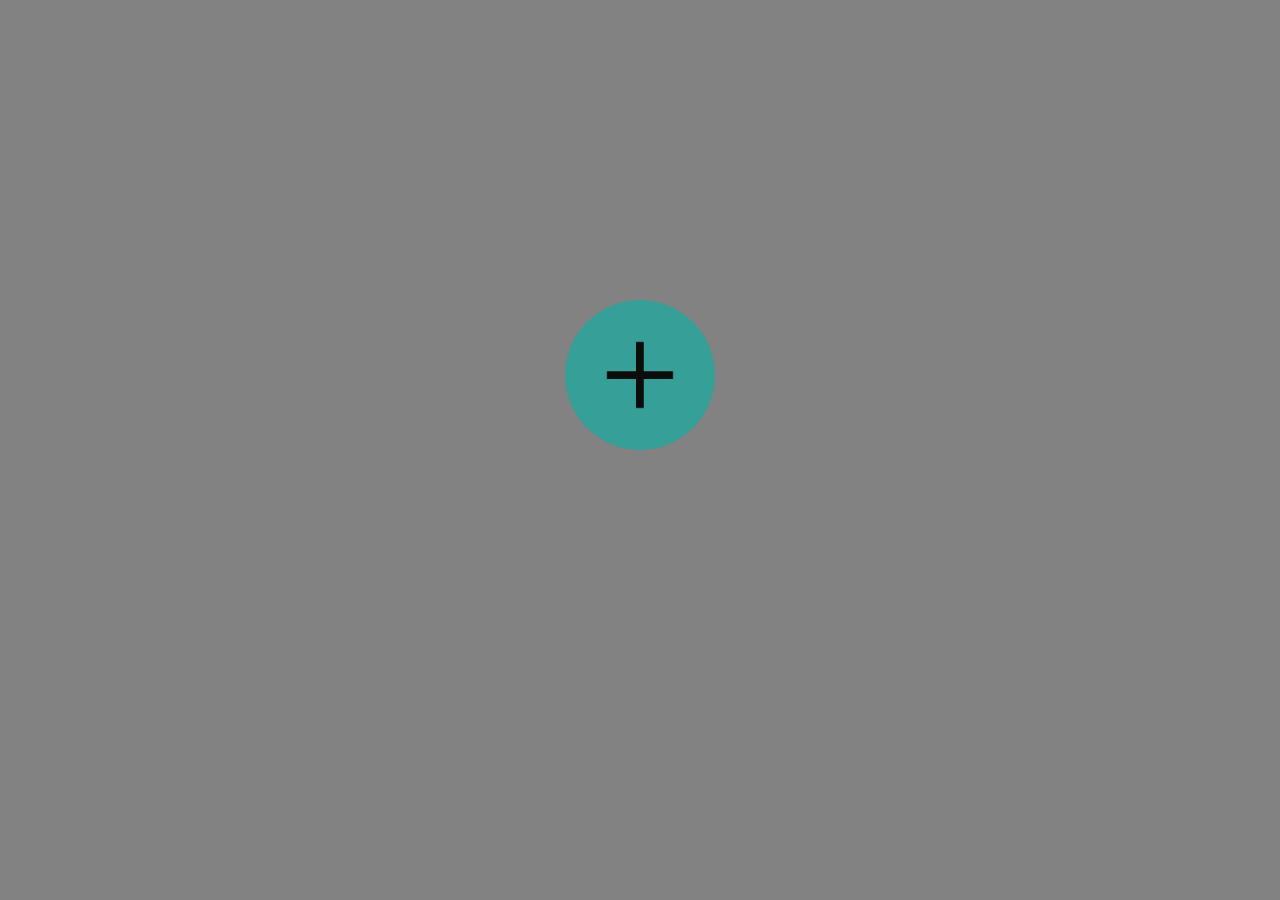
<file: index.html>
<!DOCTYPE html>
<html lang="pt-br">
<head>
    <meta charset="UTF-8">
    <meta name="viewport" content="width=device-width, initial-scale=1.0">
    <title>Document</title>
    <link rel="stylesheet" href="CSS/style.css">
</head>
<body>
    <nav>
        <input type="checkbox" id="check">
        <label for="check" id="central">
            <img src="img/central.png" alt="">
        </label>
        <a href="HTML/botao.html"><img src="img/01.png" id="link_01" class="link"> </a>
        <a href="HTML/botao2.html"><img src="img/02.png" id="link_02" class="link"> </a>
        <a href="HTML/arquivo1.html"><img src="img/03.png" id="link_03" class="link"> </a>
        <a href="HTML/menu1.html"><img src="img/04.png" id="link_04" class="link"> </a>
        <a href="HTML/menu2.html"><img src="img/botao1.jpg" id="link_05" class="link"></a>
        
    </nav>
</body>
</html>
</file>
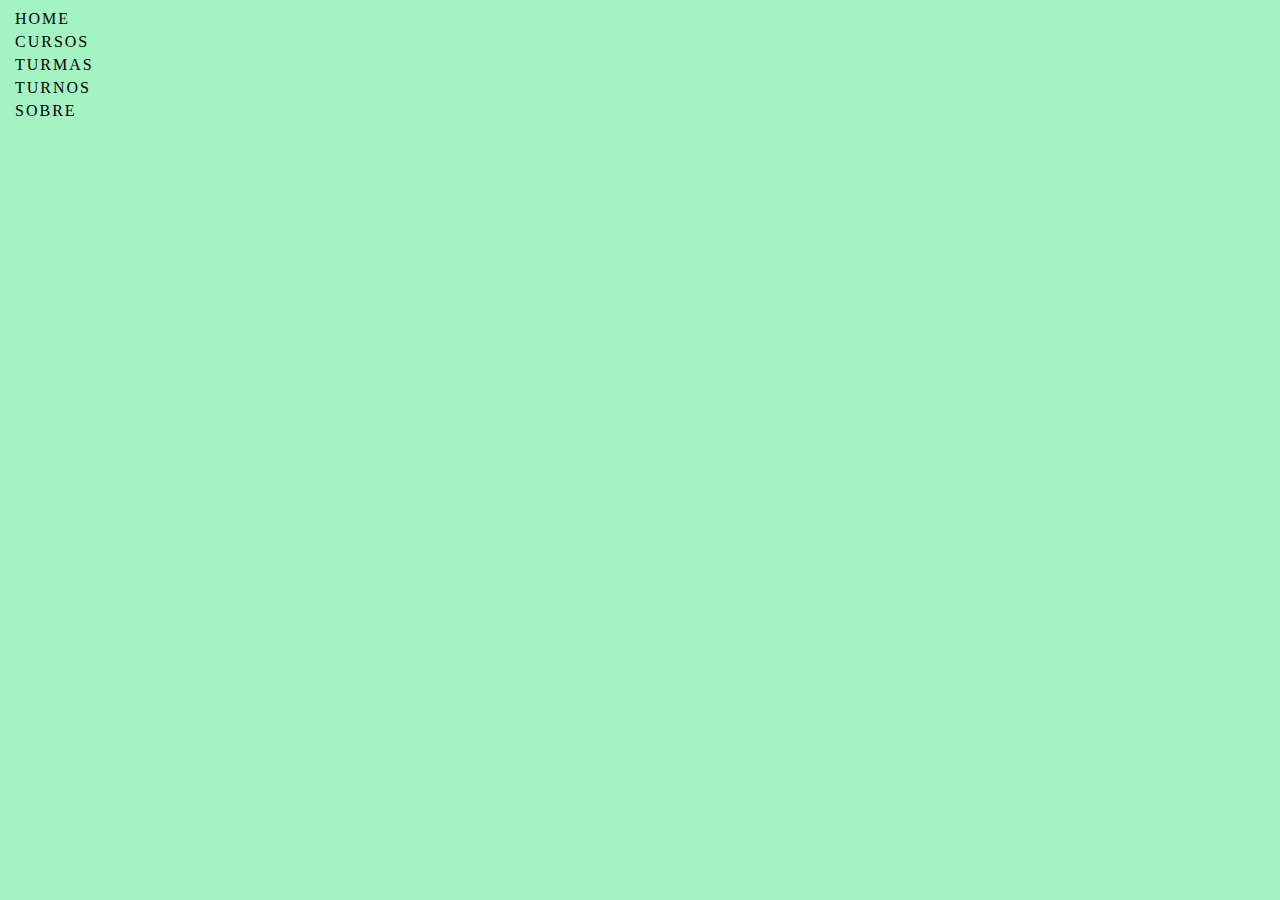
<file: HTML/arquivo1.html>
<!DOCTYPE html>
<html lang="pt-br">
<head>
    <meta charset="UTF-8">
    <meta name="viewport" content="width=device-width, initial-scale=1.0">
    <title>Document</title>
    <style>
        *{             
            margin: 0;    
            padding: 0;
        }
        body{
            background: #a3f4c2;
            }
        a   {
            text-decoration: none;
            color: black;
            letter-spacing: 2px;
            }
        ul  {
            list-style: none;
            margin: 10px
            }
        li  {
            margin: 5px;
            }
        a:hover{
            color: red;
            font-weight: 700;
            font-family: Arial;
            background: lightcoral;
            }
        
    </style>
</head>
<body>
    <ul>
        <li> <a href="">HOME</a> </li>
        <li> <a href="">CURSOS</a> </li>
        <li> <a href="">TURMAS</a> </li>
        <li> <a href="">TURNOS</a> </li>
        <li> <a href="">SOBRE</a> </li>
    </ul>
</body>
</html>
<!-- '*' Siginifica todos os itens -->
<!-- 'margin' Margem (0==nada) -->
</file>
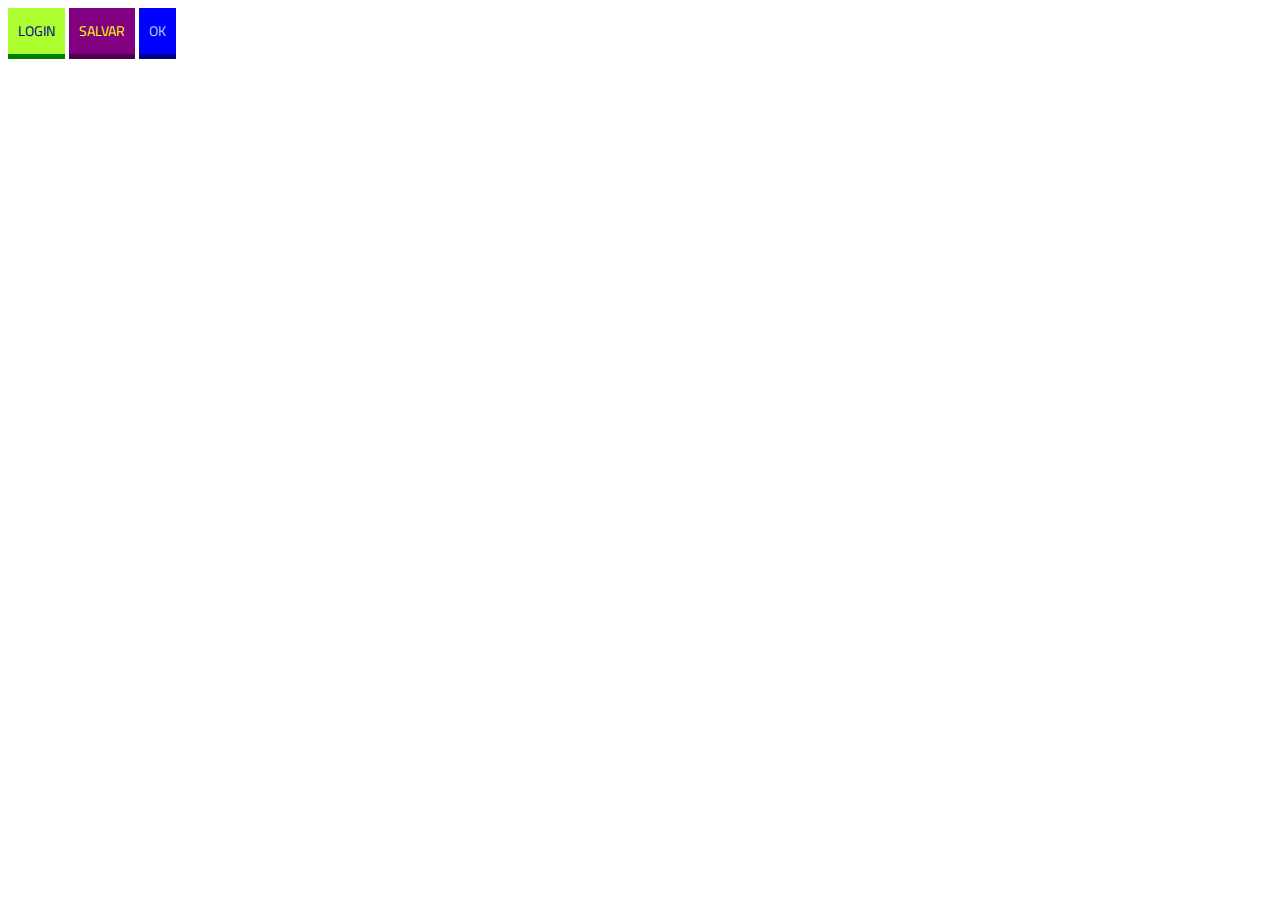
<file: HTML/botao.html>
<!DOCTYPE html>
<html lang="pt-br">
<head>
    <meta charset="UTF-8">
    <meta name="viewport" content="width=device-width, initial-scale=1.0">
    <title>Botões</title>
    <link rel="stylesheet" href="../CSS/estilo.css">
</head>
<body>
    <button class="btn btn-verde">Login</button>

    <a href="#" class="btn btn-lilas">Salvar</a>

    <input type="submit" class="btn btn-azul" value="OK">


</body>
</html>
</file>
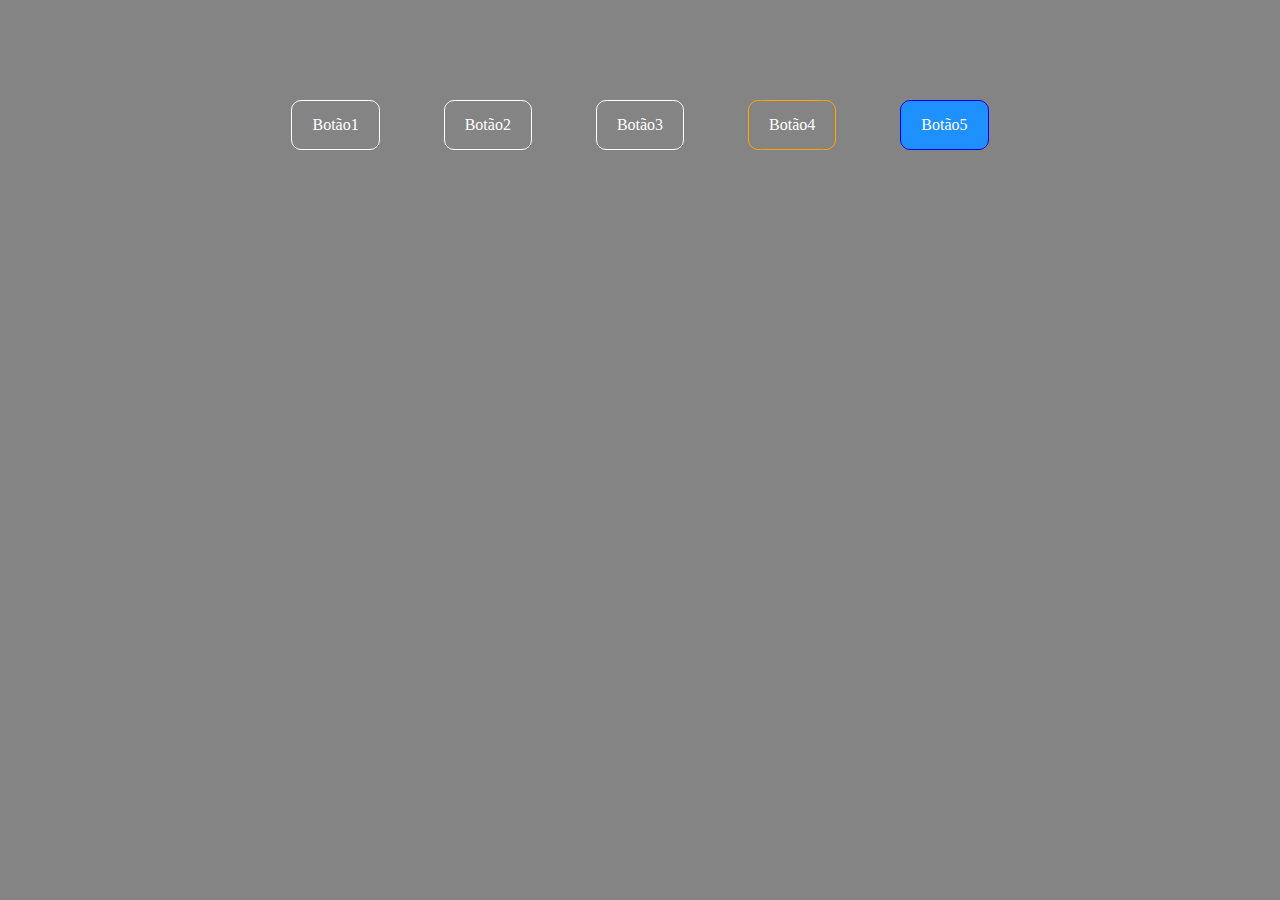
<file: HTML/botao2.html>
<!DOCTYPE html>
<html lang="en">
<head>
    <meta charset="UTF-8">
    <meta name="viewport" content="width=device-width, initial-scale=1.0">
    <title>Botão 2</title>
    <link rel="stylesheet" href="../CSS/estilo2.css">
</head>
<body>
    <header>
        <a href="#" class="btn1">Botão1</a>
        <a href="#" class="btn2">Botão2</a>
        <a href="#" class="btn3">Botão3</a>
        <a href="#" class="btn4">Botão4</a>
        <a href="#" class="btn5">Botão5</a>
    </header>
</body>
</html>
</file>
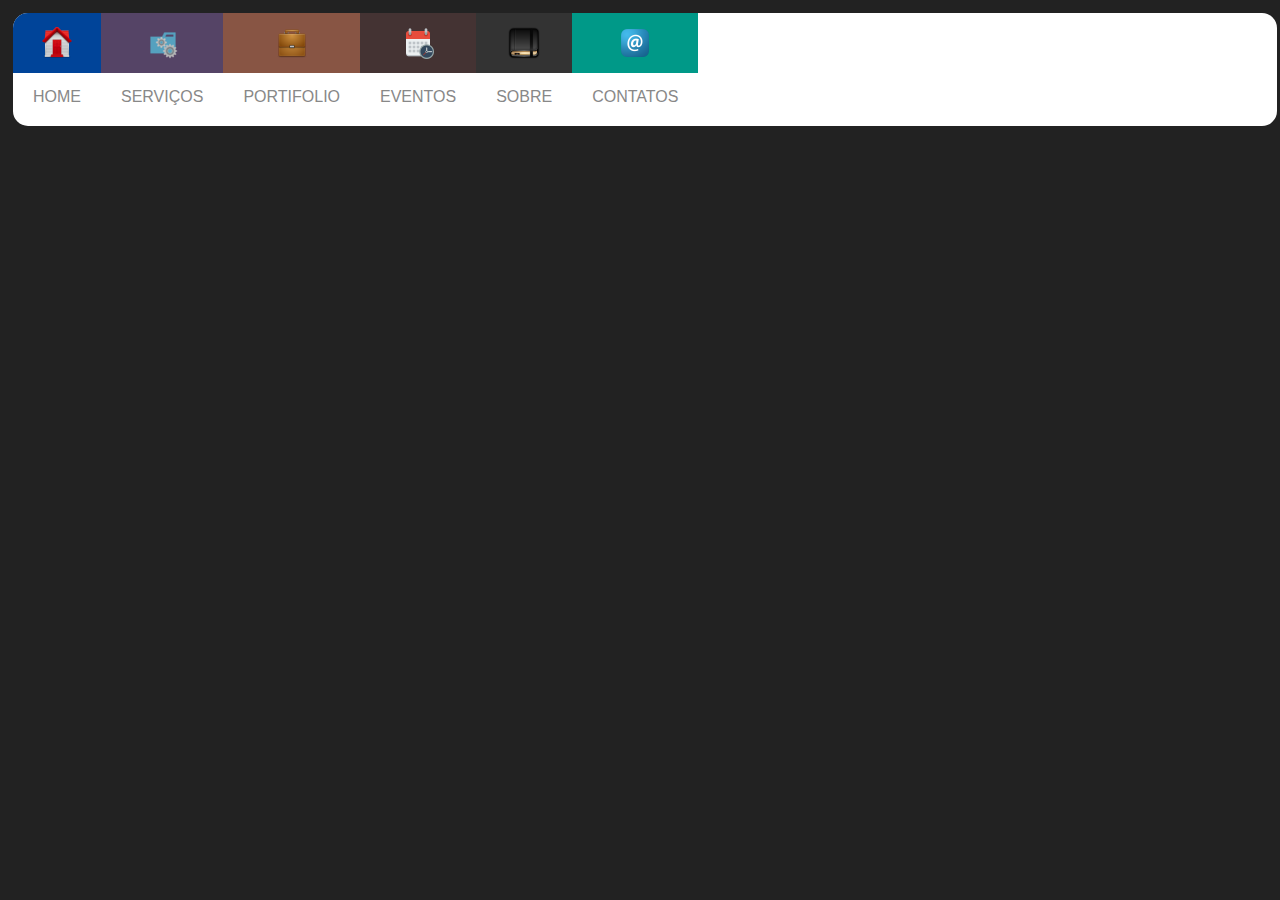
<file: HTML/menuicone.html>
<!DOCTYPE html>
<html lang="en">
<head>
    <meta charset="UTF-8">
    <meta name="viewport" content="width=device-width, initial-scale=1.0">
    <title>Document</title>
    <link rel="stylesheet" href="/CSS/style1.css">
</head>
<body>
    <div id="efeito">
        <ul>
            <li><span class="home"></span> <a href="#">HOME</a></li>
            <li><span class="serviço"></span> <a href="#">SERVIÇOS</a></li>
            <li><span class="portifolio"></span> <a href="#">PORTIFOLIO</a></li>
            <li><span class="eventos"></span> <a href="#">EVENTOS</a></li>
            <li><span class="sobre"></span> <a href="#">SOBRE</a></li>
            <li><span class="contatos"></span> <a href="#">CONTATOS</a></li>
    </div>
</body>
</html>
</file>
<file: CSS/style.css>
*{                         /* '*' significa TUDO */
    margin:0 ;   /* margem da parte de fora */
    padding:0 ;  /* margem da parte de dentro */
    }
body{
    background: #828282 ;
    }

nav{
    margin: 150px auto;
    width: 450px;
    height: 450px;
    }

#check{
    display: none;
    }

#central{
    cursor: pointer;       /* muda o tipo do cursor */
    width: 150px;
    height: 150px;
    position: absolute;
    margin: 150px 150px;
    z-index: 1;       /*  */
    }

#central img{
    width: 100%;
    border-radius: 50%;   /* Quando a altitude e longitude for a mesma ele faz um circulo se não ele modifica apenas os cantos */
    transition: all .5s linear;
    }

.link{
    position: absolute;
    margin: 195px 195px;
    width: 60px;
    height: 60px;
    border-radius: 50%;
    transition: all .5s linear;
    }

#check:checked ~ a #link_01{          /* '~' significa para referencia de outro elemento */  
    transform: translateY(-195px);
    transition: all .5s linear;
    }
#check:checked ~ a #link_02{                
    transform: translateX(195px);
    transition: all .5s linear;
    }
#check:checked ~ a #link_03{                
    transform: translateY(195px);
    transition: all .5s linear;
    }
#check:checked ~ a #link_04{                
    transform: translateX(-195px);
    transition: all .5s linear;
    }
#check:checked ~ a #link_05{                
    transform: translateX(155px) translateY(-155px);
    transition: all .5s linear;
    }

#check:checked ~ #central img{
    transform: rotate(45deg);
    /* width: 100px;
    height: 100px; */
    }
</file>
<file: CSS/estilo.css>
@import url('https://fonts.googleapis.com/css2?family=Cairo:wght@200&display=swap');

.btn{
    font-family: 'Cairo', sans-serif;
    font-size: 14px;
    text-transform: uppercase;
    border: none;
    padding: 10px;
    cursor: pointer;
    text-decoration: none;
    display: inline-block;
    }
.btn-verde{
    background: greenyellow;
    color: darkblue;
    box-shadow: 0 5px 0 green;
    }
.btn-lilas{
    background: purple;
    color: yellow;
    box-shadow: 0 5px 0 rgb(77, 1, 77);
    }
.btn-azul{
    background: blue;
    color: lightblue;
    box-shadow: 0 5px 0 darkblue;
    }
.btn-verde:hover{
        background: darkblue;
        color: greenyellow;
    }
.btn-lilas:hover{
    background: yellow;
    color: purple;
    }
.btn-azul:hover{
    background: lightblue;
    color: blue;
    }
</file>
<file: CSS/estilo2.css>
*{
    margin: 0;
    padding: 0;
    }
header{
    position: fixed;
    width: 100%;
    height: 100%;
    background: #848484;
    top: 0;
    left: 0;
    text-align: center;
    }
a{
    text-decoration: none;
    color: #fff;
    display: inline-block;
    padding: 15px 20px;
    border: 1px solid #fff;
    margin: 100px 30px 30px;
    border-radius: 10px;
    }
a:hover{
    background: #fff;
    color: #f781f8;
    box-shadow: 0 2px 3px #f781f8;
    }

.btn1{
    transition: .5s;
    }
.btn1:hover{
    /*animation-name: a1;
    animation-delay: .5s;
    animation-duration: .5s;
    animation-timing-function: linear;
    animation-iteration-count: 1;*/

    animation: a1 .5s .5s linear 1;
    }
@keyframes a1{
    0%{
        transform: rotate(0);
        }
    50%{
        transform: rotatey(180deg);
        }
    100%{
        transform: rotate(0);
        }
    }
.btn2{
    transition: .5s;
    }
.btn2:hover{
    animation-name: a2;
    animation-delay: .5s;
    animation-duration: .5s;
    animation-timing-function: linear;
    animation-iteration-count: 1;
    }
@keyframes a2{
    0%{
        transform: rotate(0);
        }
    50%{
        transform: rotatex(180deg);
        }
    100%{
        transform: rotate(0);
        }
    }
.btn3{
    transition: .5s;
    }
.btn3:hover{
    animation-name: a3;
    animation-delay: .5s;
    animation-duration: .5s;
    animation-timing-function: linear;
    animation-iteration-count: 1;
    }
@keyframes a3{
    0%{
        transform: rotate(0);
        }
    50%{
        transform: rotate(180deg);
        }
    100%{
        transform: rotate(360deg);
        }
    }
.btn4{
    border-color: orange;
    color: #fff;
    background-image:linear-gradient(45deg,orange 50%, transparent 50% ) ;
    background-position: 100%;
    background-size: 400%;
    transition: background .3s ease-in-out;
    }
.btn4:hover{
    background-position: 0;
    }
.btn5{
    border-color: blue;
    color: #fff;
    box-shadow: 0 0 40px 40px dodgerblue inset, 0 0 0 0 dodgerblue;
    transition: .3s ease-in-out;
    }
.btn5:hover{
    box-shadow: 0 0 10px 0 dodgerblue inset, 0 0 10px 4px dodgerblue;
    }
</file>
<file: CSS/style1.css>
body{
    background-color: #222;
    font-family: Arial, Helvetica, sans-serif;
    }

#efeito{
    width: 100%;
    background: #fff;
    margin: 5px;
    border-radius: 15px;
    float: left;
    }
#efeito ul{
    margin: 0;
    padding: 0;
    list-style: none;
    width: 100%;
    float: left;
    }
#efeito ul li{
    float: left;
    font-size: 1em;
    }
#efeito ul li a{
    color: #888;
    text-decoration: none;
    padding: 20px;
    display: block;
    }

#efeito ul li:hover{
    background: #000;
    border-radius: 15px;
    }

#efeito ul li .home{
    background: #049 url(../img/home.png) no-repeat center;
    float: left;
    width: 100%;
    padding: 30px 0;
    margin-bottom: 15px;
    border-top-left-radius: 15px ;
    }
#efeito ul li .serviço{
    background: #546 url(../img/servico.png) no-repeat center;
    float: left;
    width: 100%;
    padding: 30px 0;
    margin-bottom: 15px;
    border-top-left-radius: 0 ;
    }
#efeito ul li .portifolio{
    background: #854 url(../img/portifolio.png) no-repeat center;
    float: left;
    width: 100%;
    padding: 30px 0;
    margin-bottom: 15px;
    border-top-left-radius: 0 ;
    }
#efeito ul li .eventos{
    background: #433 url(../img/evento.png) no-repeat center;
    float: left;
    width: 100%;
    padding: 30px 0;
    margin-bottom: 15px;
    border-top-left-radius: 0 ;
    }
#efeito ul li .sobre{
    background: #333 url(../img/sobre.png) no-repeat center;
    float: left;
    width: 100%;
    padding: 30px 0;
    margin-bottom: 15px;
    border-top-left-radius: 0 ;
    }
#efeito ul li .contatos{
    background: #098 url(../img/contato.png) no-repeat center;
    float: left;
    width: 100%;
    padding: 30px 0;
    margin-bottom: 15px;
    border-top-left-radius: 0 ;
    }
</file>
